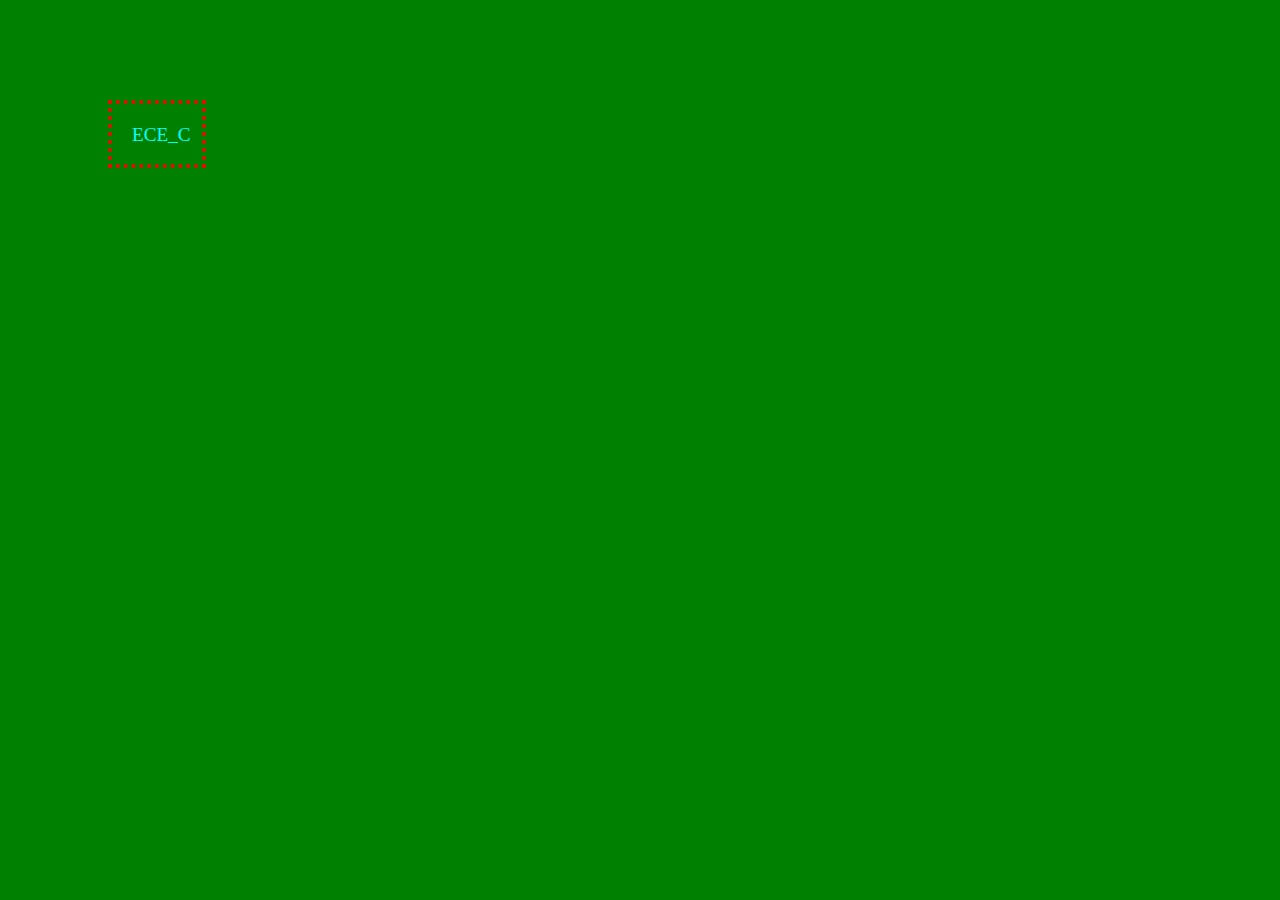
<file: box.html>
<!DOCTYPE html>
<html lang="en">
<head>
    <meta charset="UTF-8">
    <meta name="viewport" content="width=device-width, initial-scale=1.0">
    <title>Document</title>
</head>
<style>
    body{
        background-color: green;
        color: aqua;
        font-family: 'Times New Roman', Times, serif;
        font-size: larger;
    }
    .box {
        width: 50px;
        height: 20px;
        background-color: green;
        border: 4px dotted red;
        padding: 20px;
        margin: 100px;
    }
</style>
<body>
    <div class="box">
        ECE_C
    </div>
</body>
</html>
</file>
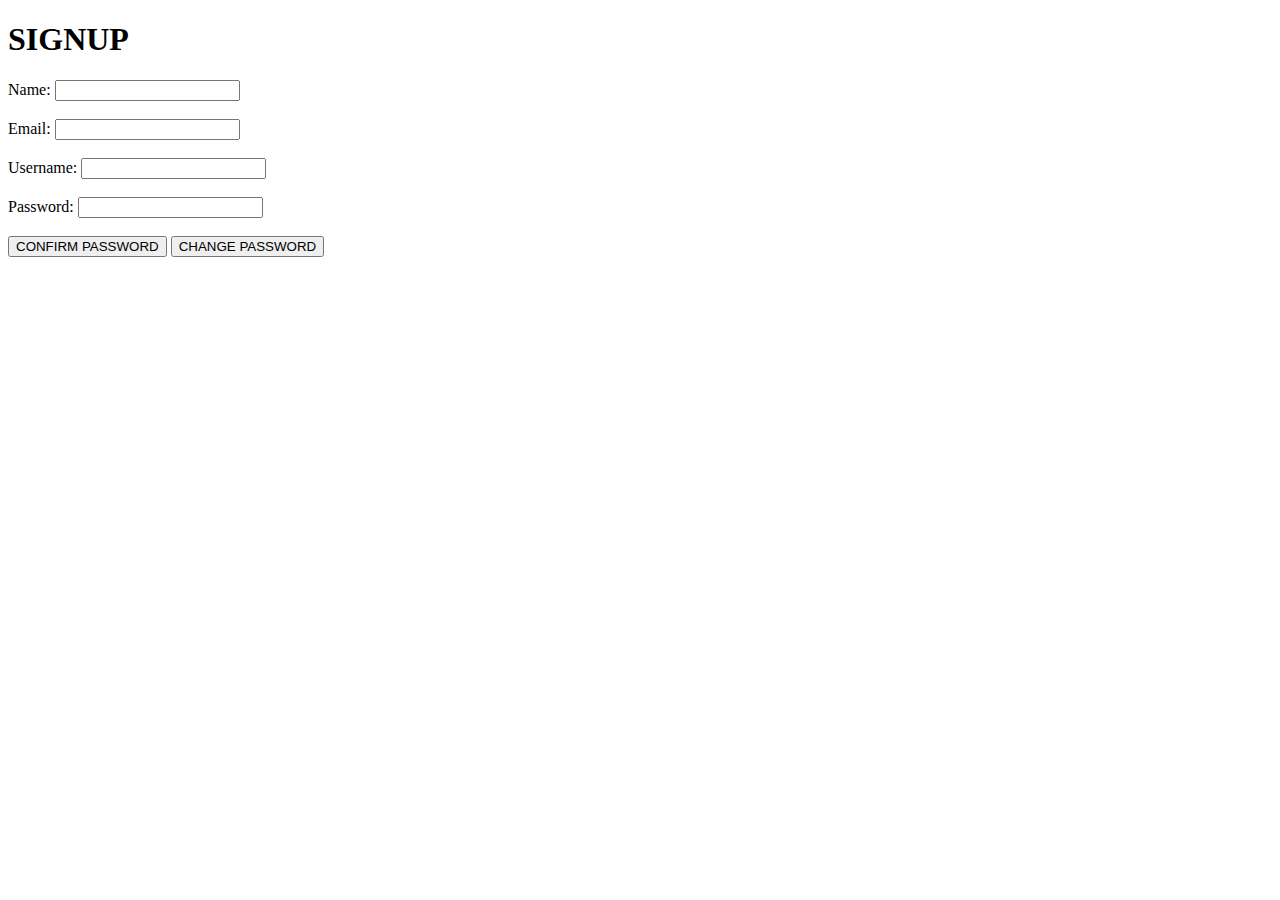
<file: signup.html>
<!DOCTYPE html>
<html lang="en">
<head>
    
    <title>Document</title>
</head>
<body>
    
    <h1>SIGNUP</h1>
    <label for="fname">Name:</label>
    <input type="text" name="fname"><br><BR>
    <label for="email">Email:</label>
    <input type="email" name="email"><br><BR>
    <label for="username">Username:</label>
    <input type="text" name="username"><br><BR>
    <label for="password">Password:</label>
    <input type="password" name="password"><br><BR>
    <button>CONFIRM PASSWORD</button>
    <button>CHANGE PASSWORD</button>
</body>
</html>
</file>
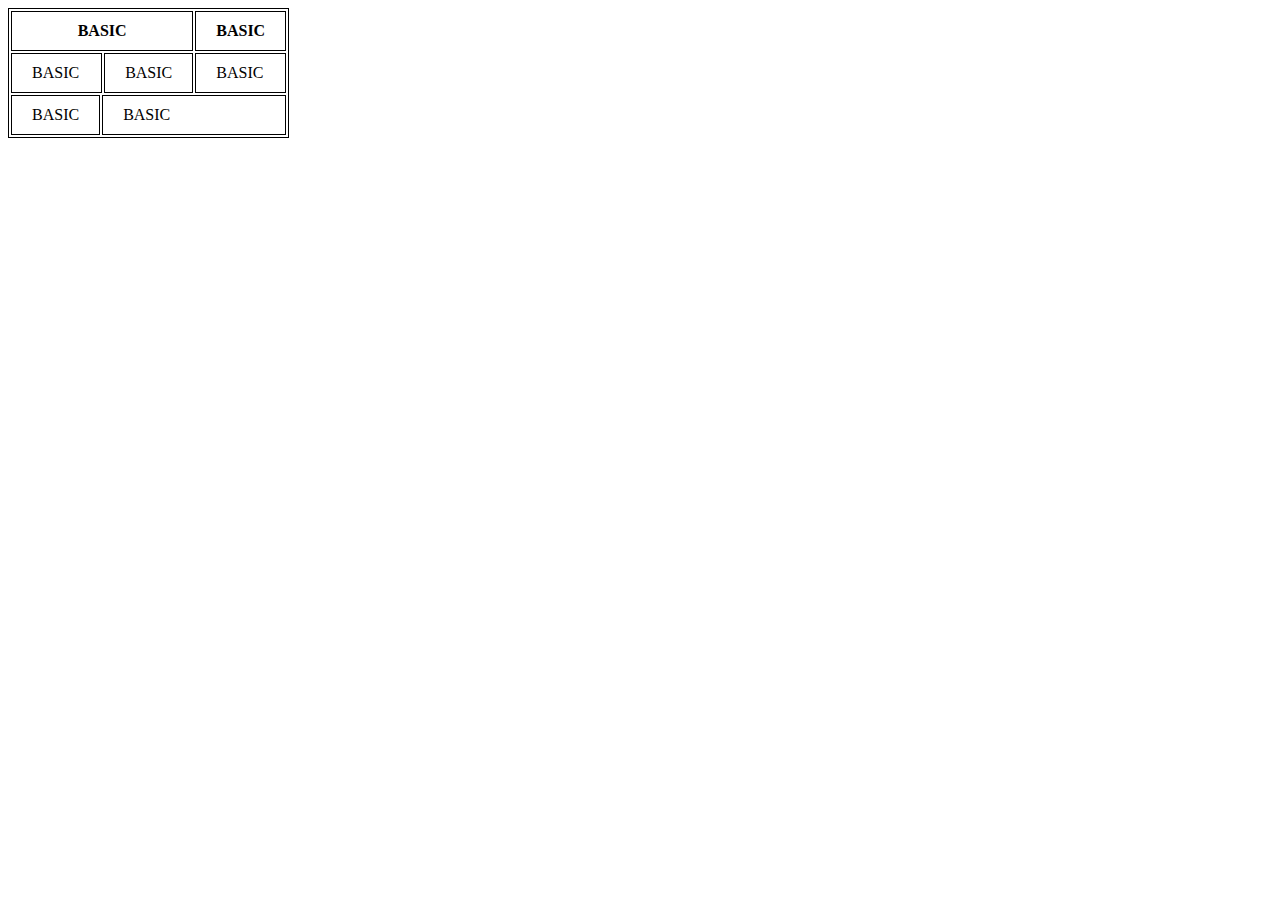
<file: spanning.html>
<!DOCTYPE html>
<html lang="en">
<head>
    <style>
        table,th,td{
            border: 1px,solid black;
        }
        th,td{
            padding: 10px 20px;
        }
    </style>
    
    <title>Document</title>
</head>
<body>
    <table>
        <tr>
            <th colspan="4">BASIC</th>
            <th colspan="4">BASIC</th>
        </tr>
        <tr>
            <td colspan="2">BASIC</td>
            <td colspan="2">BASIC</td>
            <td colspan="2">BASIC</td>
        </tr>
        <tr>
            <td >BASIC</td>
            <td colspan="8">BASIC</td>
        </tr>
    </table>
</body>
</html>
</file>
